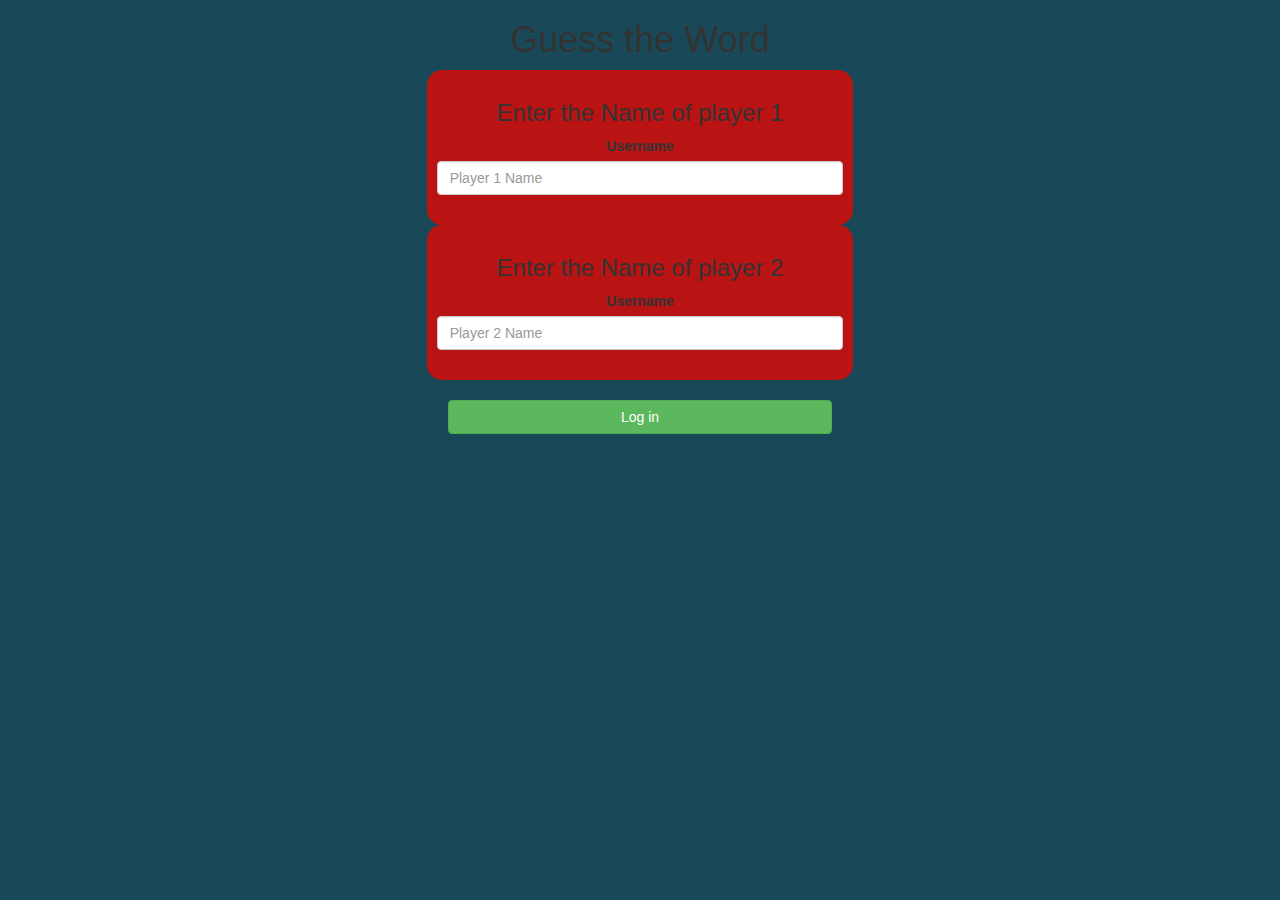
<file: index.html>
<!DOCTYPE html>
<html>
<head>
	<title>Guess The Word</title>

<meta name="viewport" content="width=device-width, initial-scale=1">
<link rel="stylesheet" href="https://maxcdn.bootstrapcdn.com/bootstrap/3.4.0/css/bootstrap.min.css">
<script src="https://ajax.googleapis.com/ajax/libs/jquery/3.4.1/jquery.min.js"></script>
<script src="https://maxcdn.bootstrapcdn.com/bootstrap/3.4.0/js/bootstrap.min.js"></script>

<link rel="stylesheet" type="text/css" href="game.css">

<script src="game_login.js"></script>
</head>
<body>
<center> 
	<h1> Guess the Word</h1> 
	<div class="col-lg-4 col-sm-8 col-xs-11 login_div1">
<h3>
 Enter the Name of player 1
</h3>
<label> 
	Username
</label>
<input type="text" id="player1_name_input" class="form-control" placeholder="Player 1 Name"> <br> </div>
</div> 
<div class="col-lg-4 col-sm-8 col-xs-11 login_div2">
	<h3>
	 Enter the Name of player 2
	</h3>
	<label> 
		Username
	</label>
	<input type="text" id="player2_name_input" class="form-control" placeholder="Player 2 Name"> <br> </div>
	</div>
	<br> 
		<button style="width:30%" class="btn btn-success" onclick="addUser();">Log in</button>
</center>
</body>
</html>
</file>
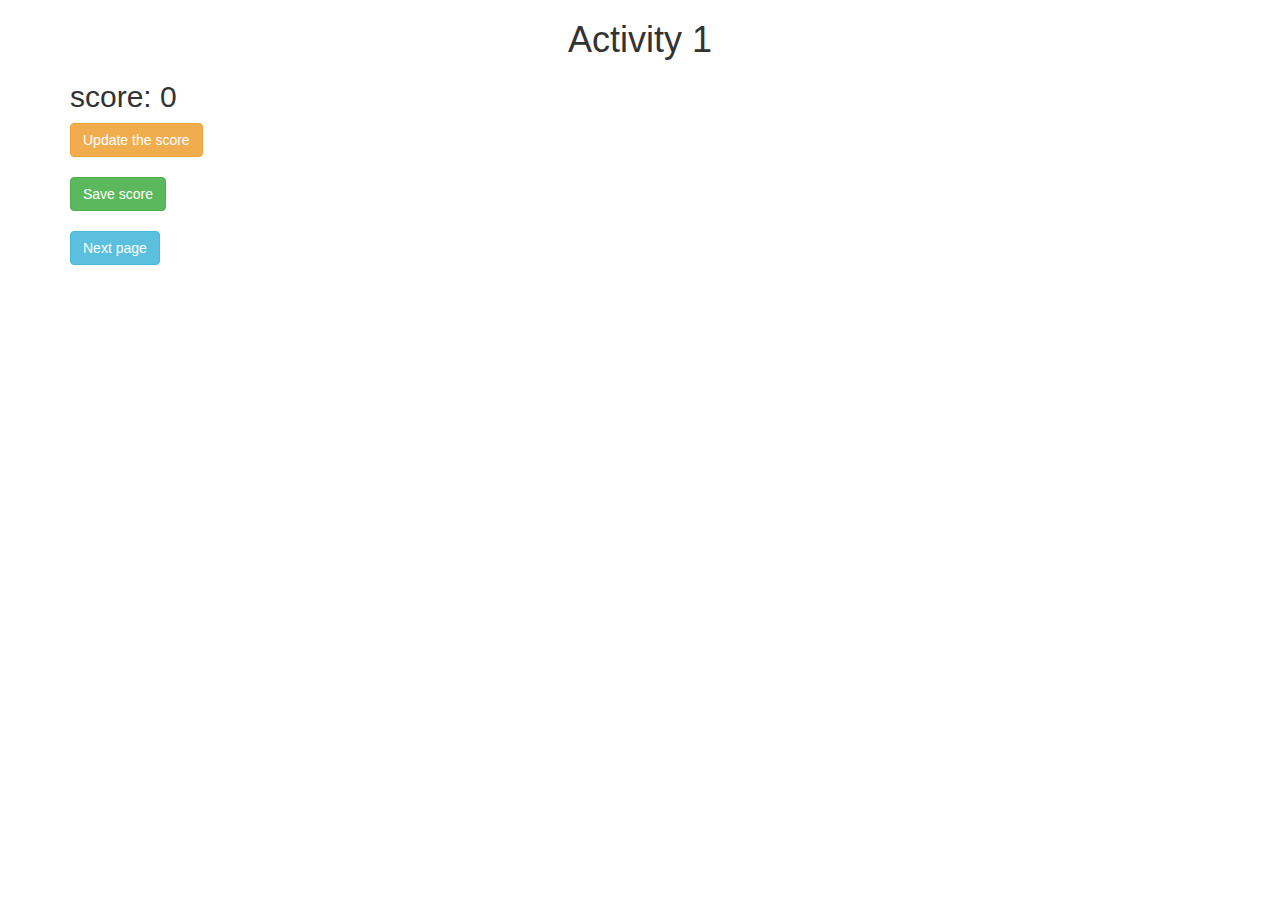
<file: activity_1.html>
<!DOCTYPE html>
<html>
<head>
	<title>Activity 1</title>

<meta name="viewport" content="width=device-width, initial-scale=1">
<link rel="stylesheet" href="https://maxcdn.bootstrapcdn.com/bootstrap/3.4.0/css/bootstrap.min.css">
<script src="https://ajax.googleapis.com/ajax/libs/jquery/3.4.1/jquery.min.js"></script>
<script src="https://maxcdn.bootstrapcdn.com/bootstrap/3.4.0/js/bootstrap.min.js"></script>
</head>
<body>

	<div class="container">
		<h1 style="text-align: center;">Activity 1</h1>
<h2 id="score"> score: 0
	 </h2>
	 <button class="btn btn-warning" onclick="updateScore();
	">Update the score</button>
	 <br> <br> 
	 <button class="btn btn-success" onclick="saveScore();
	">Save score</button>
	 <br> <br> 
	 <button class="btn btn-info" onclick="nextPage();
	">Next page</button>
	</div>
	
<script src="activity1.js"></script>
</body>
</html>
</file>
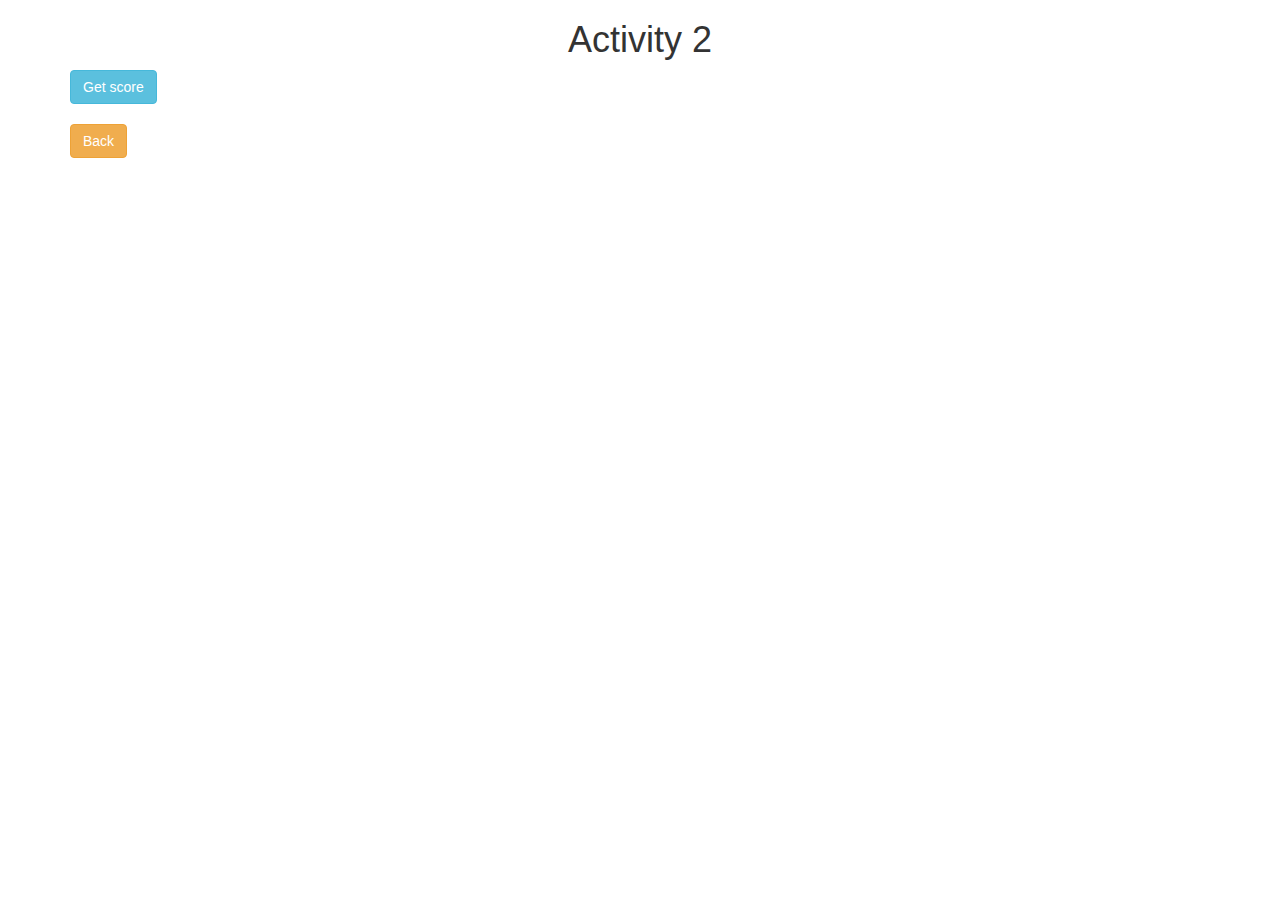
<file: activity_2.html>
<!DOCTYPE html>
<html>
<head>
	<title>Activity 2</title>
	
<meta name="viewport" content="width=device-width, initial-scale=1">
<link rel="stylesheet" href="https://maxcdn.bootstrapcdn.com/bootstrap/3.4.0/css/bootstrap.min.css">
<script src="https://ajax.googleapis.com/ajax/libs/jquery/3.4.1/jquery.min.js"></script>
<script src="https://maxcdn.bootstrapcdn.com/bootstrap/3.4.0/js/bootstrap.min.js"></script>
</head>
<body>

<div class="container">
	<h1 style="text-align: center;">Activity 2</h1>
	<div id="update"> </div>
	<button class="btn btn-info" onclick="getScore();">Get score</button>
	<br>
	<br>
	<button class="btn btn-warning" onclick="back();">Back</button>
</div>

<script src="activity2.js"></script>
</body>
</html>
</file>
<file: game.css>
body
{
	background: rgb(25, 73, 88);
}

	.login_div1 , .login_div2
	{
		background: rgb(185, 19, 19);
		padding: 10px;
		float: none;
		border-radius: 15px;
	}


#player1_name , #player2_name
{
	display: inline-block;
	margin-left: 20px;
}
#word
{
	width: 60%;
}
#word_display
{
	letter-spacing: 5px;
}
#output
{
background: rgb(37, 34, 34);
border-radius: 10px;
border-top: 10px solid #161314;
padding: 10px;
float: none;
text-align: left;
}
</file>
